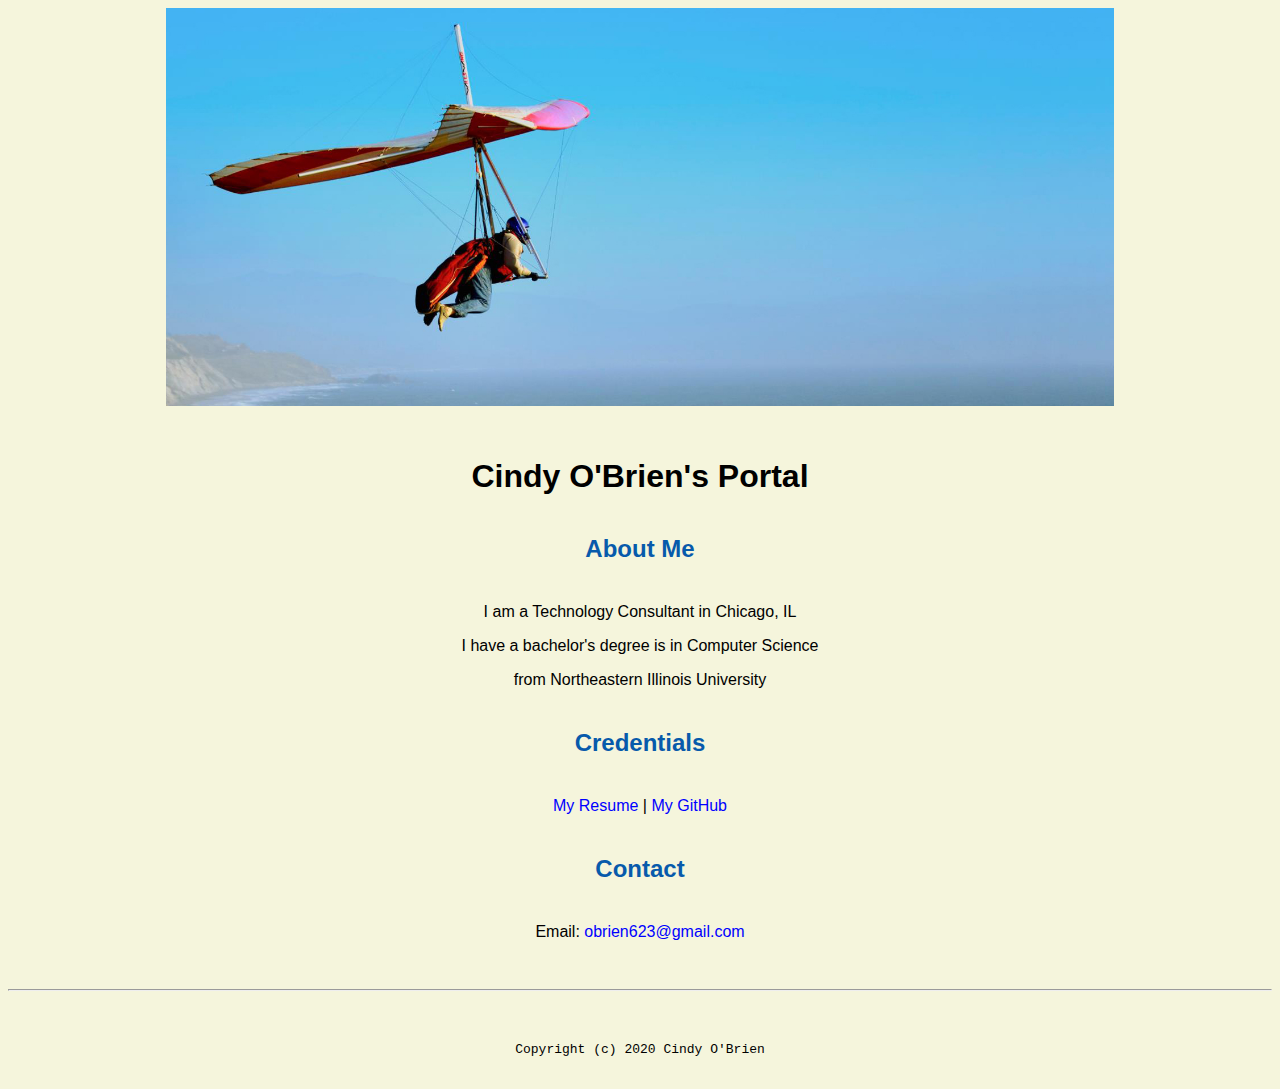
<file: index.html>
<!doctype html>

<!-- this is a comment for human! -->

<html lang="en">

  <header>
<title> Cindy O'Brien's Portal</title>
<link rel="stylesheet" href="css/master.css">
<link rel="FaviconIcon" href="favicon.ico" type="image/x-icon">
<link rel="shortcut" href="favicon.ico" type="image/x-icon">
<meta name="viewport" content="width-device-width, initial-scale=1, shrink-to-fit=no">
<meta name="name" content="Cindy O'Brien's Portal">
<meta-name="robots" content="noindex, nofollow">
</header>

  <body>
    <img src="images/banner.jpg" width="75%" alt="bannerS">
<h1>Cindy O'Brien's Portal</h1>
<h2>About Me</h2>
<p>I am a Technology Consultant in Chicago, IL</p>
<p>I have a bachelor's degree is in Computer Science</p>
<p>from Northeastern Illinois University</p>
<h2>Credentials</h2>
<p><a href="resume.html">My Resume</a> | <a href ="https://github.com/cindyobrien">My GitHub</a></p>
<h2>Contact</h2>
<p>Email:  <a href="mailto:obrien623@gmail.com">obrien623@gmail.com</a></p>
  </body>

  <footer>
<hr>
<code>Copyright (c) 2020 Cindy O'Brien</code>
  </footer>

</html>
</file>
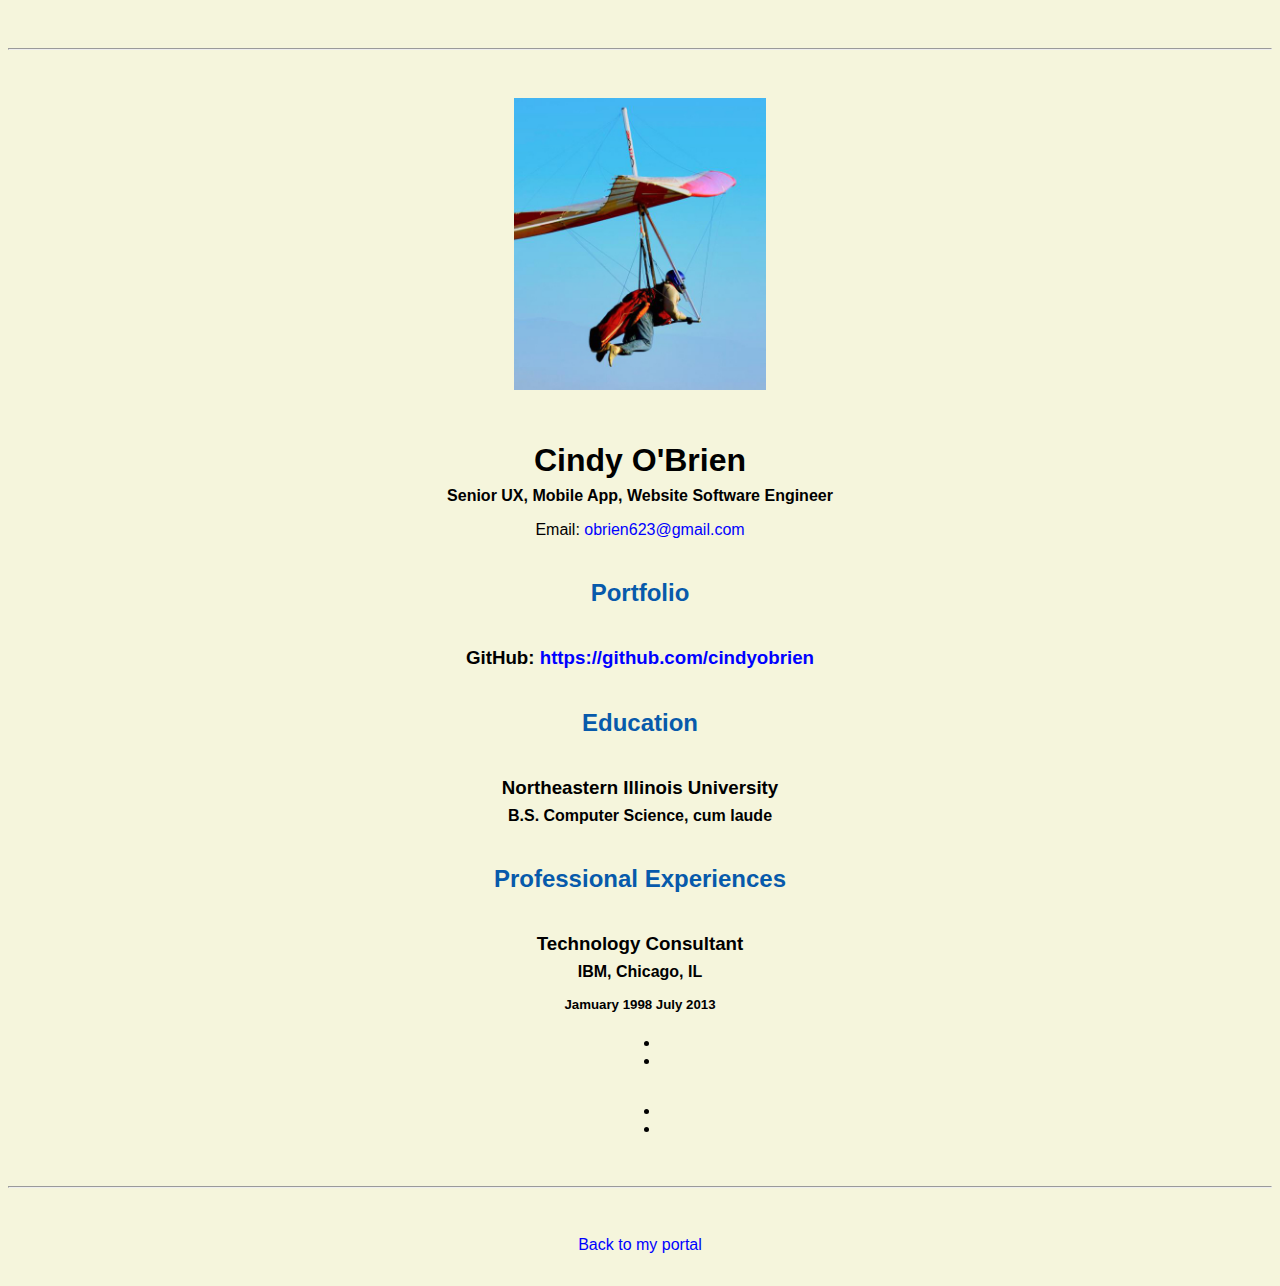
<file: resume.html>
<!doctype html>

<!-- this is a comment for human! -->

<html lang="en">

  <header>
    <title>Cindy O'Brien's Resume</title>
    <link rel="stylesheet" href="css/master.css">
    <link rel="stylesheet" href="css/master.css">
    <link rel="FaviconIcon" href="favicon.ico" type="image/x-icon">
    <link rel="shortcut" href="favicon.ico" type="image/x-icon">
    <meta name="viewport" content="width-device-width, initial-scale=1, shrink-to-fit=no">
    <meta name="name" content="Cindy O'Brien's Portal">
    <meta-name="robots" content="noindex, nofollow">
  </header>

  <body>
    <hr>

    <img src="images/headshot.jpg" alt="Cindy O'Brien's headshot" width="20%">

    <h1>Cindy O'Brien</h1>
    <h4>Senior UX, Mobile App, Website Software Engineer</h4>

    <p>Email: <a href="mailto:obrien623@gmail.com" target="_blank">obrien623@gmail.com</a></p>
    <!-- don't post physical address, personal phone number or other personal information on the web! -->

    <h2>Portfolio</h2>
      <h3>GitHub: <a href="https://github.com/cindyobrien" target="_blank">https://github.com/cindyobrien</a></h3>

    <h2>Education</h2>

    <h3>Northeastern Illinois University</h3>
    <h4>B.S. Computer Science, cum laude</h4>

    <h2>Professional Experiences</h2>

    <h3>Technology Consultant</h3>
    <h4>IBM, Chicago, IL</h4>
    <h5>Jamuary 1998 July 2013</h5>
      <ul>
        <li> </li>
        <li></li>
      </ul>

    <h3></h3>
    <h4></h4>
    <h5></h5>
      <ul>
        <li></li>
        <li></li>
      </ul>
  </body>

  <footer>
  <hr>
  <p><a href="index.html">Back to my portal</a><p>
  </footer>

</html>
</file>
<file: css/master.css>
/* Cascading stylesheet for the website */

/* Text inside these asterisks and slashes are comments for human */

  a {
    color:  blue; /* set the text color to blue here */
    text-decoration: none; /* This means we do not want hyperlinks to be underlined */
  }

  a:hover {
    color:  red;  /* set the text color to red here */
    text-decoration: none; /* This means we do not want hyperlinks to be underlined */
  }

  body {
background-color:  beige;
color: black;
font-family:  Arial, Helvetica, sans-serif;
text-align: center;
   /* set the background color here */
    /* set the text color to black here */
    /* set the font here */
    /* set the text alignment here */
   }

  footer {
    margin-top: 2rem;
    margin-bottom: 2rem;
  }

  h1 {
    margin-bottom: 0.5rem;
    margin-top: 3rem;
   }

  h2 {
    color: #075AAB;

    margin-bottom: 2.5rem;
    margin-top: 2.5rem;
    /* set the text color of to #075AAB here */
    /* set both the bottom margin and top margin to 2.5rem here */
   }

  h3 {
    margin-bottom: 0;
    margin-top: 2rem;
  }

  h4 {
    margin-bottom: 1rem;
    margin-top: 0.5rem;
  }

  h5 {
    margin-top: 0.5rem;
  }

  hr {
    margin-bottom: 3rem;
    margin-top: 3rem;
  }

  /* this controls how the bullet points in the resume page looks */
  ul {
    display: table;
    margin: 0 auto;
    text-align: left;
  }
</file>
